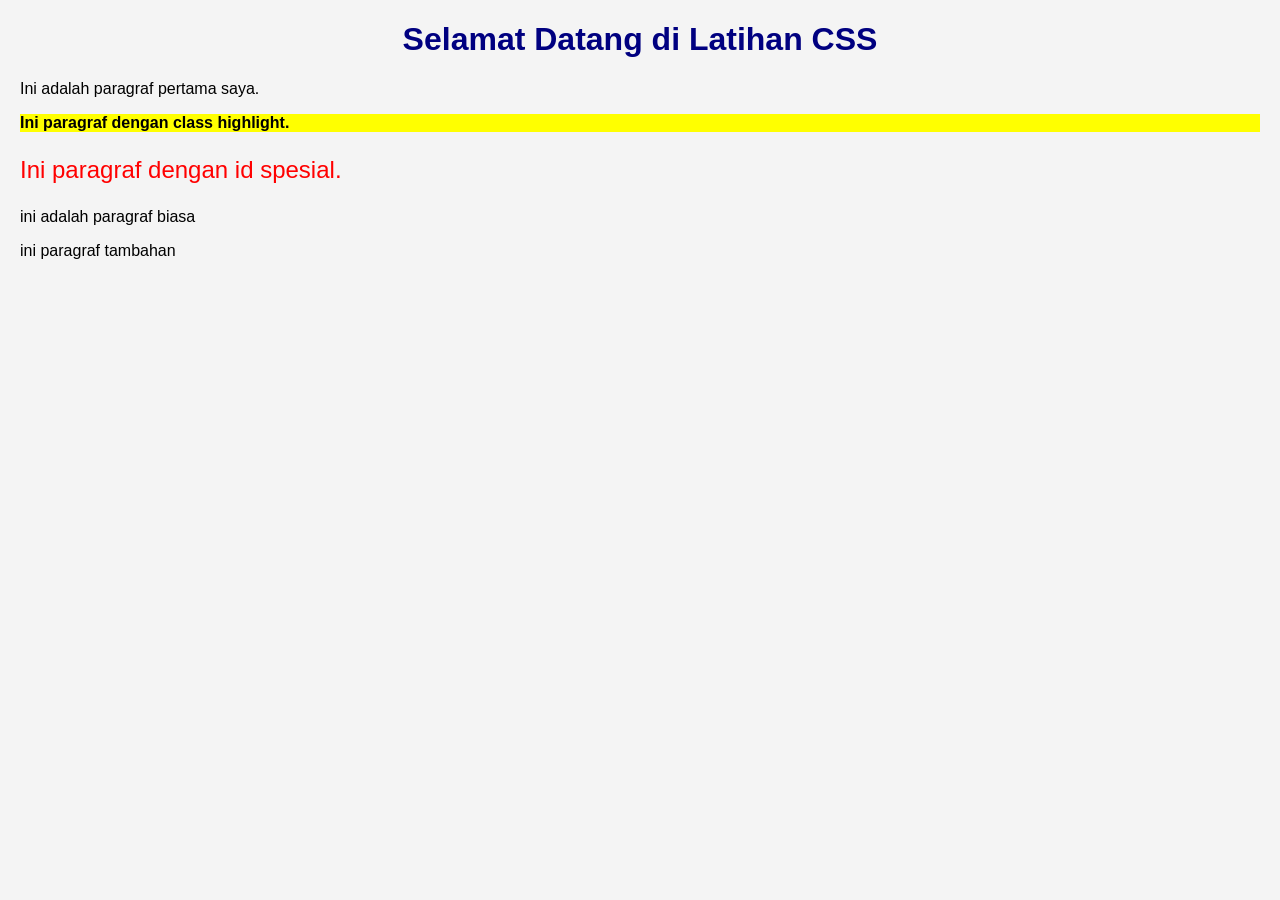
<file: index.html>
<!DOCTYPE html>
<html lang="id">
<head>
    <meta charset="UTF-8">
    <meta name="viewport" content="width=device-width, initial-scale=1.0">
    <title>Latihan CSS ke-2</title>
    <link rel="stylesheet" href="style.css">
</head>
<body>
    <h1>Selamat Datang di Latihan CSS</h1>
    <p>Ini adalah paragraf pertama saya.</p>
    <p class="highlight">Ini paragraf dengan class highlight.</p>
    <p id="spesial">Ini paragraf dengan id spesial.</p>
    <p>ini adalah paragraf biasa</p>
    <p>ini paragraf tambahan</p>
</body>
</html>
</file>
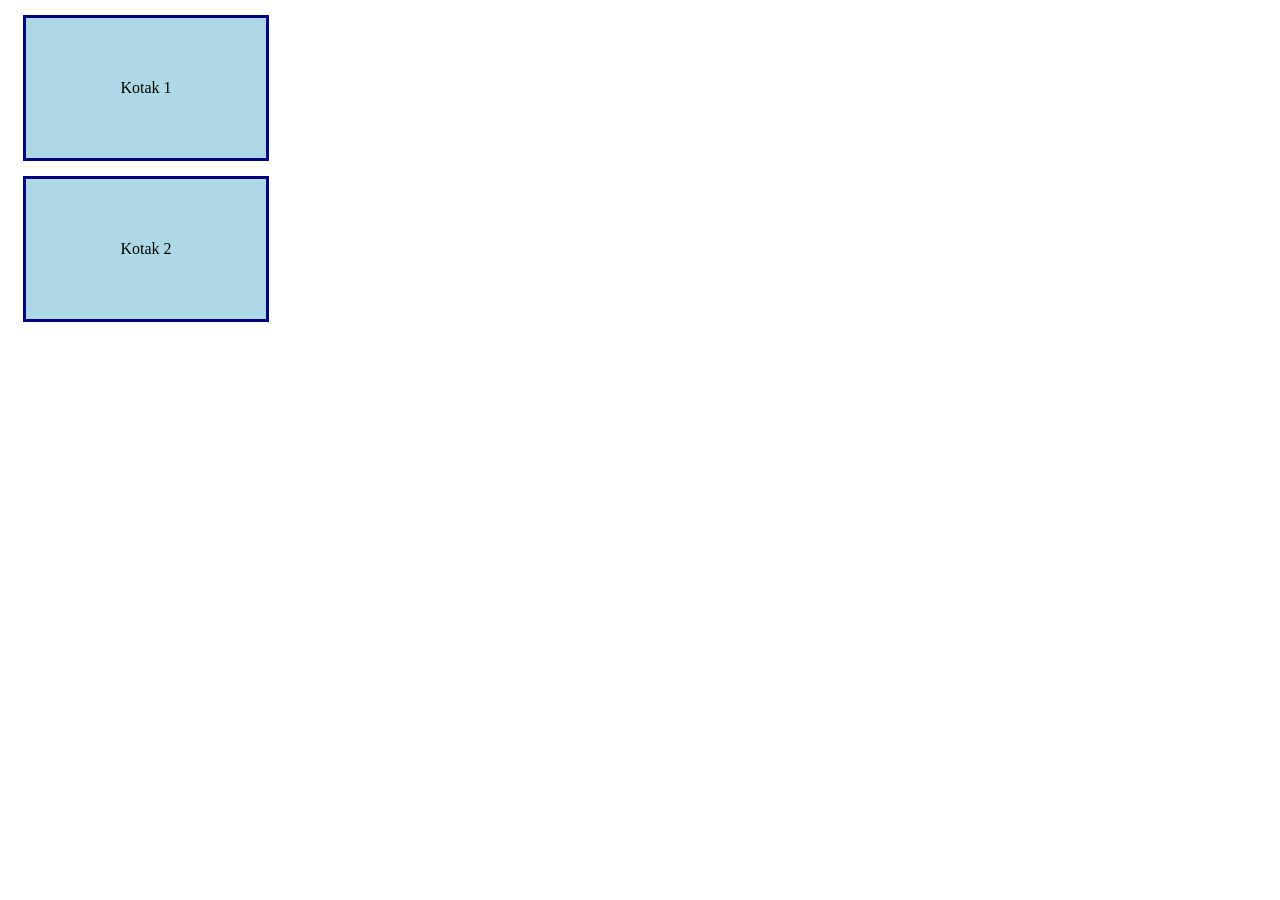
<file: box.html>
<!DOCTYPE html>
<html lang="id">
<head>
    <meta charset="UTF-8">
    <title>Box Model</title>
    <link rel="stylesheet" href="box.css">
</head>
<body>
    <div class="kotak">Kotak 1</div>
    <div class="kotak">Kotak 2</div>
</body>
</html>
</file>
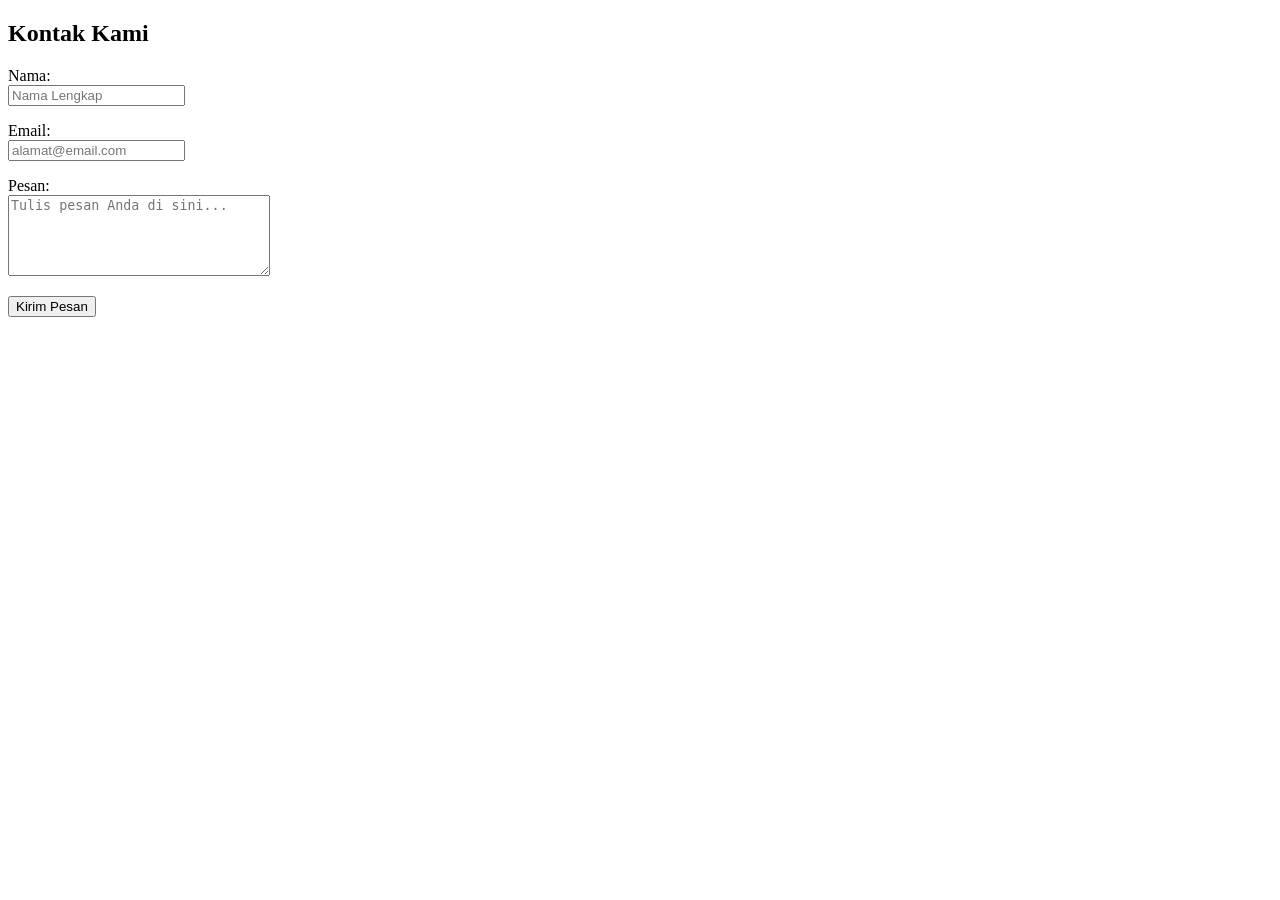
<file: kontak.html>
<!DOCTYPE html>
<html lang="id">
<head>
    <meta charset="UTF-8">
    <meta name="viewport" content="width=device-width, initial-scale=1.0">
    <title>Hubungi Kami</title>
</head>
<body>

    <h2>Kontak Kami</h2>
    
    <form action="#" method="POST">
        <p>
            <label for="nama">Nama:</label><br>
            <input type="text" id="nama" name="nama" placeholder="Nama Lengkap" required>
        </p>

        <p>
            <label for="email">Email:</label><br>
            <input type="email" id="email" name="email" placeholder="alamat@email.com" required>
        </p>

        <p>
            <label for="pesan">Pesan:</label><br>
            <textarea id="pesan" name="pesan" rows="5" cols="30" placeholder="Tulis pesan Anda di sini..." required></textarea>
        </p>

        <p>
            <button type="submit">Kirim Pesan</button>
        </p>
    </form>

</body>
</html>
</file>
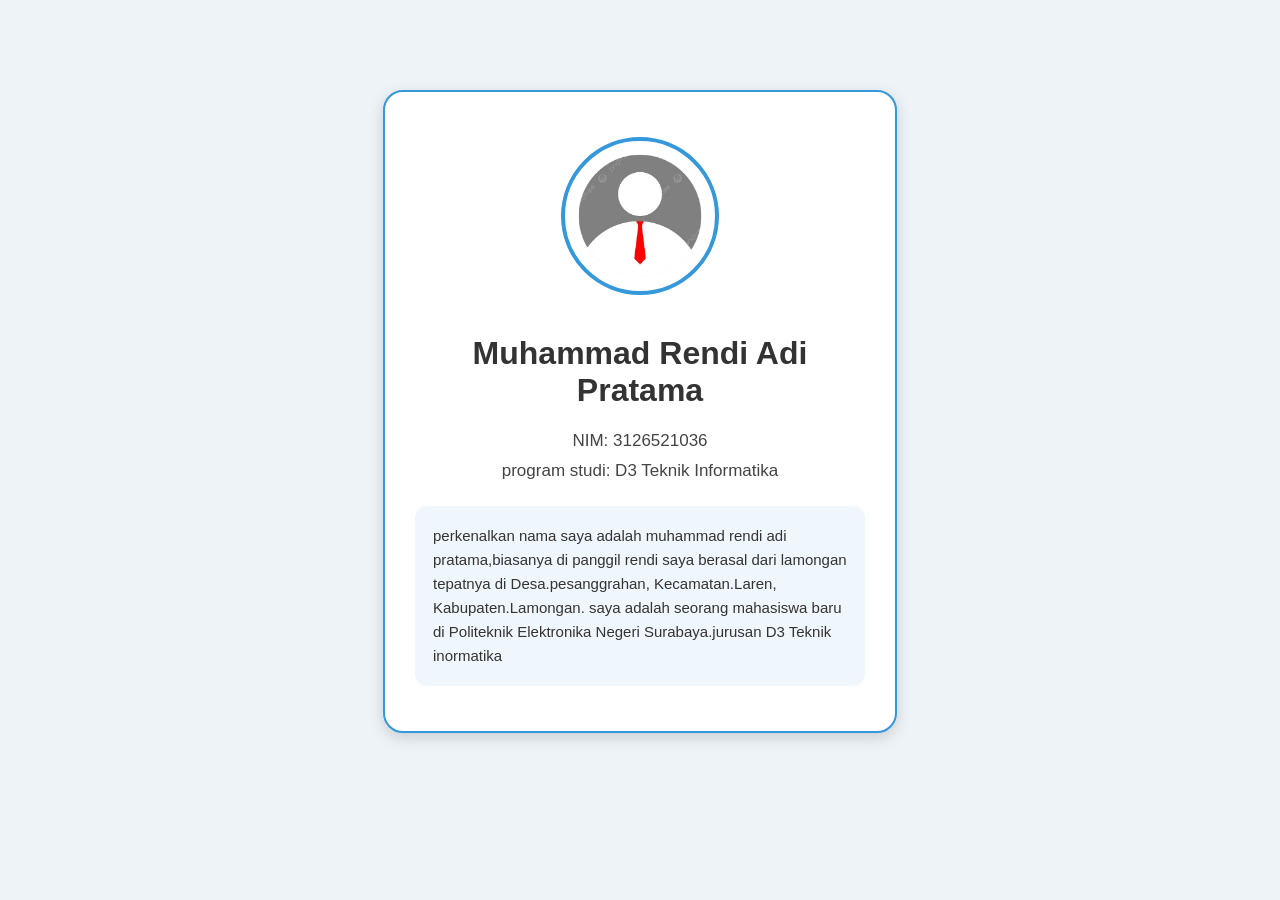
<file: profil.html>
<!DOCTYPE html>
<html lang="id">
<head>
    <meta charset="UTF-8">
    <meta name="viewport" content="width=device-width, initial-scale=1.0">
    <title>profil saya</title>
    <link rel="stylesheet" href="profil.css">
</head>
<body>
    <div class="kartu" id="profil utama">
        <img class="foto" src="fotoprofil.png"alt="foto profil">
        <h1 id="nama">Muhammad Rendi Adi Pratama</h1>
        <p class="info">NIM: 3126521036</p>
        <p class="info">program studi: D3 Teknik Informatika</p>
        <p class="deskripsi">perkenalkan nama saya adalah muhammad rendi adi pratama,biasanya di panggil rendi
            saya berasal dari lamongan tepatnya di Desa.pesanggrahan, Kecamatan.Laren, Kabupaten.Lamongan. saya
            adalah seorang mahasiswa baru di Politeknik Elektronika Negeri Surabaya.jurusan D3 Teknik inormatika
        </p>
    </div>
    
</body>
</html>
</file>
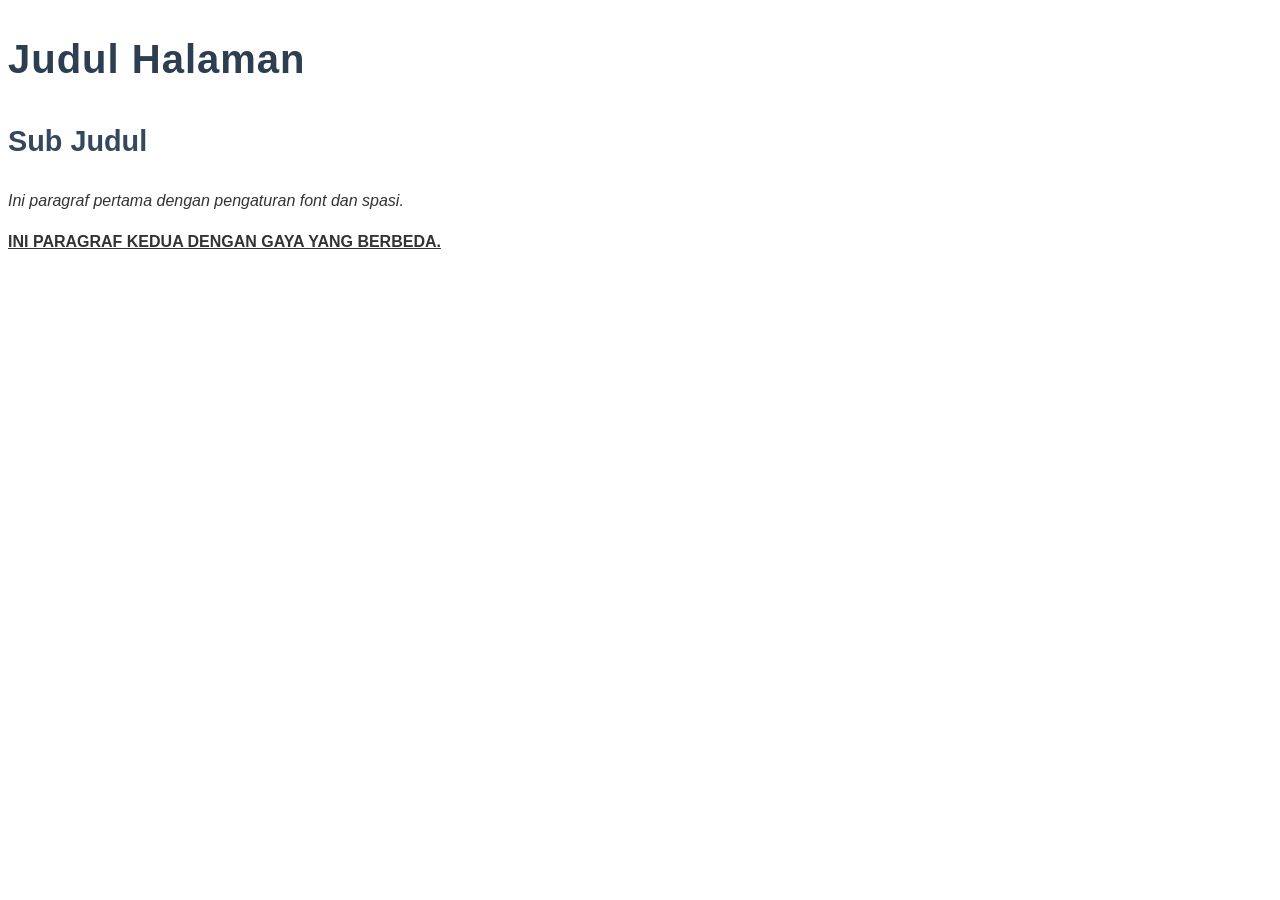
<file: tipografi.html>
<!DOCTYPE html>
<html lang="id">
<head>
    <meta charset="UTF-8">
    <title>Tipografi</title>
    <link rel="stylesheet" href="tipografi.css">
</head>
<body>
    <h1>Judul Halaman</h1>
    <h2>Sub Judul</h2>
    <p class="paragraf-1">Ini paragraf pertama dengan pengaturan font dan spasi.</p>
    <p class="paragraf-2">Ini paragraf kedua dengan gaya yang berbeda.</p>
</body>
</html>
</file>
<file: style.css>
body {
    font-family: Arial, sans-serif;
    background-color: #f4f4f4;
    margin: 20px;
}
/* 1. Selector tag: semua elemen <h1> */
h1 {
    color: navy;
    text-align: center;
}

/* 2. Selector class: elemen dengan class="highlight" */
.highlight {
    background-color: yellow;
    font-weight: bold;
}

/* 3. Selector id: elemen dengan id="spesial" */
#spesial {
    color: red;
    font-size: 24px;
}

/* 4. Selector descendant: <p> di dalam <div> */
div p {
    color: purple;
}
</file>
<file: box.css>
.kotak {
    width: 200px;
    height: 100px;
    background-color: lightblue;
    border: 3px solid navy;
    padding: 20px;
    margin: 15px;
    text-align: center;
    line-height: 100px;
}
</file>
<file: profil.css>
/* Selector tag */
body {
    margin: 0;
    padding: 40px;
    background-color: #eef3f8;
    font-family: Arial, sans-serif;
    color: #333;
}

/* Selector class */
.kartu {
    width: 450px;
    margin: 50px auto;
    padding: 30px;
    background-color: white;
    border: 2px solid #3498db;
    border-radius: 20px;
    text-align: center;
    box-shadow: 0 5px 15px rgba(0, 0, 0, 0.15);
}

/* Selector ID */
#profil-utama {
    min-height: 500px;
}

/* Foto profil */
.foto {
    width: 150px;
    height: 150px;
    object-fit: cover;
    border-radius: 50%;
    border: 4px solid #3498db;
    margin: 15px auto;
}

/* Nama */
.nama {
    font-family: Georgia, serif;
    font-size: 25px;
    color: #1f5f8b;
    margin: 15px 0;
}

/* Informasi */
.info {
    font-size: 17px;
    margin: 10px 0;
    color: #444;
}

/* Deskripsi */
.deskripsi {
    margin-top: 25px;
    padding: 18px;
    background-color: #f0f7fc;
    border-radius: 12px;
    text-align: left;
    line-height: 1.6;
    font-size: 15px;
}
</file>
<file: tipografi.css>
body {
    font-family: 'Segoe UI', Tahoma, Geneva, Verdana, sans-serif;
    font-size: 16px;
    color: #333;
    line-height: 1.6;
}

h1 {
    font-size: 2.5em;
    font-weight: bold;
    color: #2c3e50;
    letter-spacing: 1px;
}

h2 {
    font-size: 1.8em;
    color: #34495e;
}

.paragraf-1 {
    font-style: italic;
    text-align: justify;
}

.paragraf-2 {
    font-weight: bold;
    text-transform: uppercase;
    text-decoration: underline;
}
</file>
